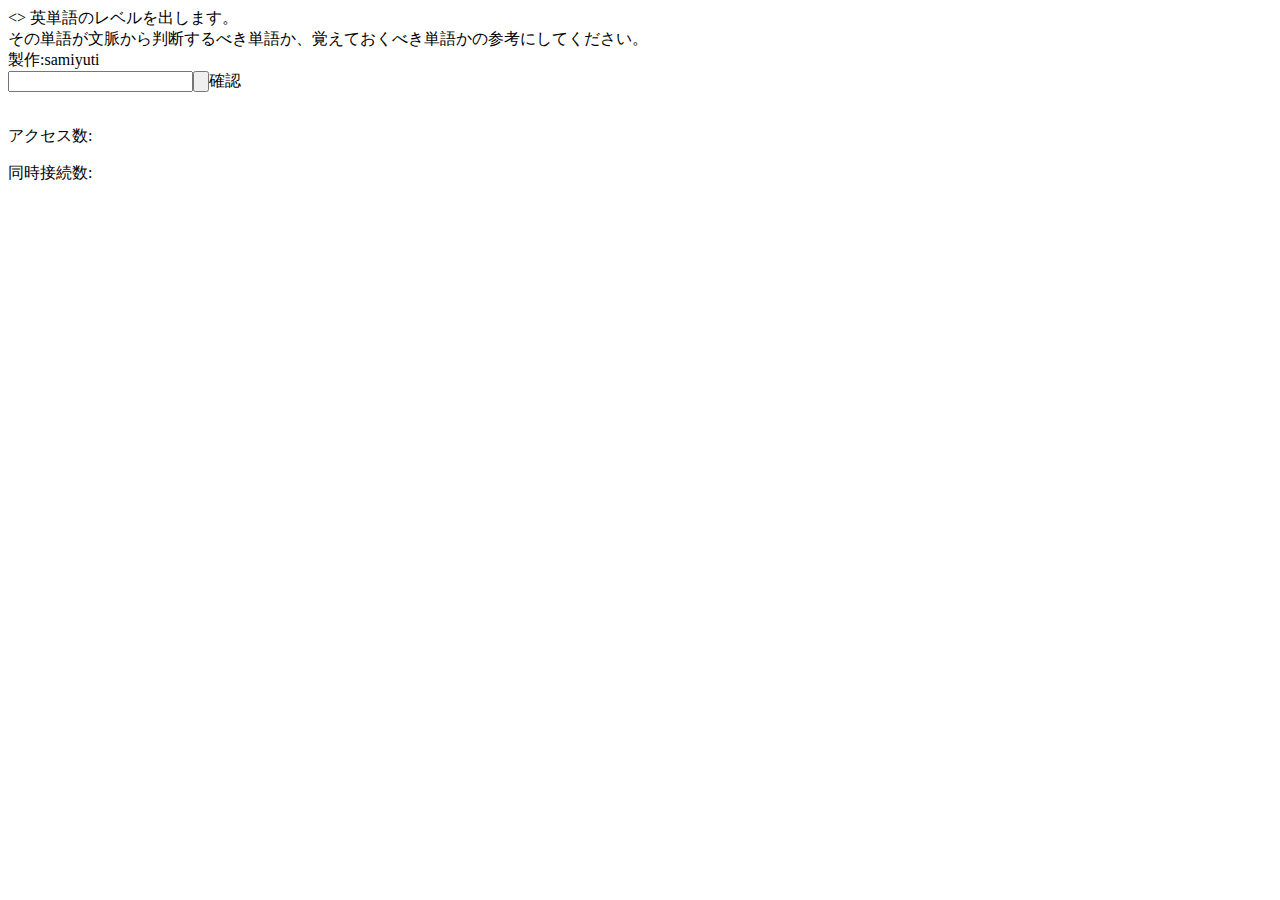
<file: blog/index.html>
<!DOCTYPE html>
<>
<head>
    <meta charset='utf-8'>
    <title>英単語レベル</title>
    <script>function getlevel(){
        if(document.getElementById('word').value == "yuki"){document.cookie = "yuki=True; path=/;";location.href="/";}else{
        let req = new XMLHttpRequest();
        req.addEventListener("load", function(){document.getElementById('info').textContent = this.responseText});
        req.open("GET", "/answer?q="+document.getElementById('word').value);
        req.send();}
    }</script>
    <script type="text/javascript">
    (function(c,l,a,r,i,t,y){
        c[a]=c[a]||function(){(c[a].q=c[a].q||[]).push(arguments)};
        t=l.createElement(r);t.async=1;t.src="https://www.clarity.ms/tag/"+i;
        y=l.getElementsByTagName(r)[0];y.parentNode.insertBefore(t,y);
    })(window, document, "clarity", "script", "kbwgtmi4yf");
</script>
</head>
    英単語のレベルを出します。<br>
    その単語が文脈から判断するべき単語か、覚えておくべき単語かの参考にしてください。<br>
    製作:samiyuti<br>
    <input id="word" type="text"></input><input type="button" onClick="getlevel()">確認</input>
    <div id="info">
    <div id="adspace">
‎<p>アクセス数:</p><!-- FC2カウンター ここから -->
<script language="javascript" type="text/javascript" src="//counter1.fc2.com/counter.php?id=89505886"></script><noscript><img src="//counter1.fc2.com/counter_img.php?id=89505886" /></noscript>
<!-- FC2カウンター ここまで --><!-- FC2カウンター ここから -->
同時接続数:<script language="javascript" type="text/javascript" src="//counter1.fc2.com/views.php?id=89505886"></script><noscript><img src="//counter1.fc2.com/counter_now.php?id=89505886" /></noscript>
<!-- FC2カウンター ここまで -->
‎</div>
‎<script>
window.onload = () => {
  const adspace = document.querySelector('#adspace');
  if( adspace.clientHeight === 0 ){
    alert('アクセスカウンター、または同時接続数が表示されていません。ad blockerをインストールしている場合表示されない場合があります。');
  }
}
‎</script>

</body>
</html>
</file>
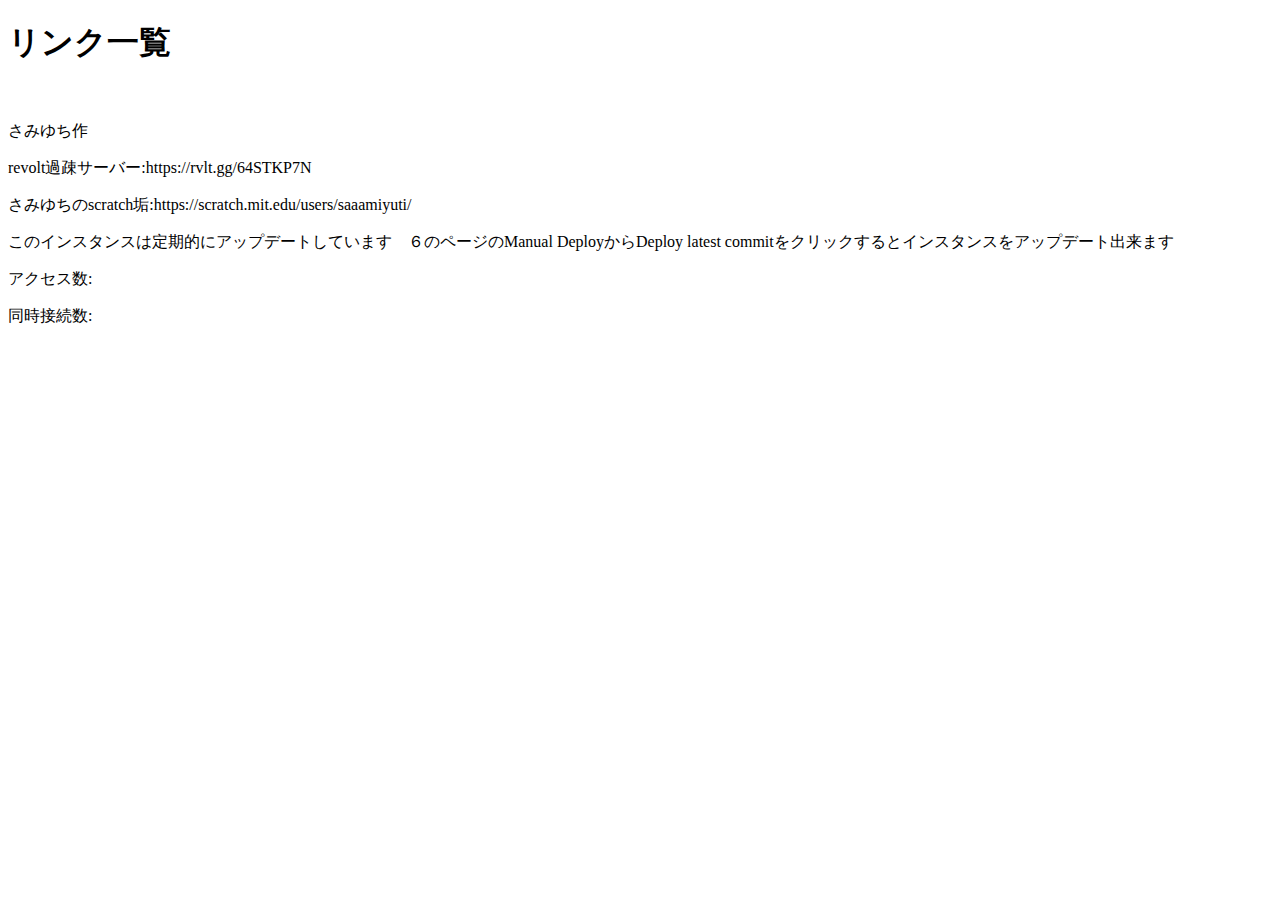
<file: templates/build.html>
<!DOCTYPE html>
<html>
<head>
    <title>リンク一覧表</title>
    
</head>
<body>
<h1>リンク一覧</h1><br>
<p>さみゆち作</p>
<li><p>revolt過疎サーバー:https://rvlt.gg/64STKP7N</p></li>
<li><p>さみゆちのscratch垢:https://scratch.mit.edu/users/saaamiyuti/</p></li>
<p>このインスタンスは定期的にアップデートしています　６のページのManual DeployからDeploy latest commitをクリックするとインスタンスをアップデート出来ます</p>
<p>アクセス数:</p><!-- FC2カウンター ここから --><script language="javascript" type="text/javascript" src="//counter1.fc2.com/counter.php?id=89505886"></script><noscript><img src="//counter1.fc2.com/counter_img.php?id=89505886" /></noscript><!-- FC2カウンター ここまで --><!-- FC2カウンター ここから -->
同時接続数:<script language="javascript" type="text/javascript" src="//counter1.fc2.com/views.php?id=89505886"></script><noscript><img src="//counter1.fc2.com/counter_now.php?id=89505886" /></noscript> 
<script>
window.onload = () => {
  const adspace = document.querySelector('#adspace');
  if( adspace.clientHeight === 0 ){
    alert('アクセスカウンター、または同時接続数が表示されていません。ad blockerをインストールしている場合表示されない場合があります。');
  }
}
</script>
</body>
</html>
</file>
